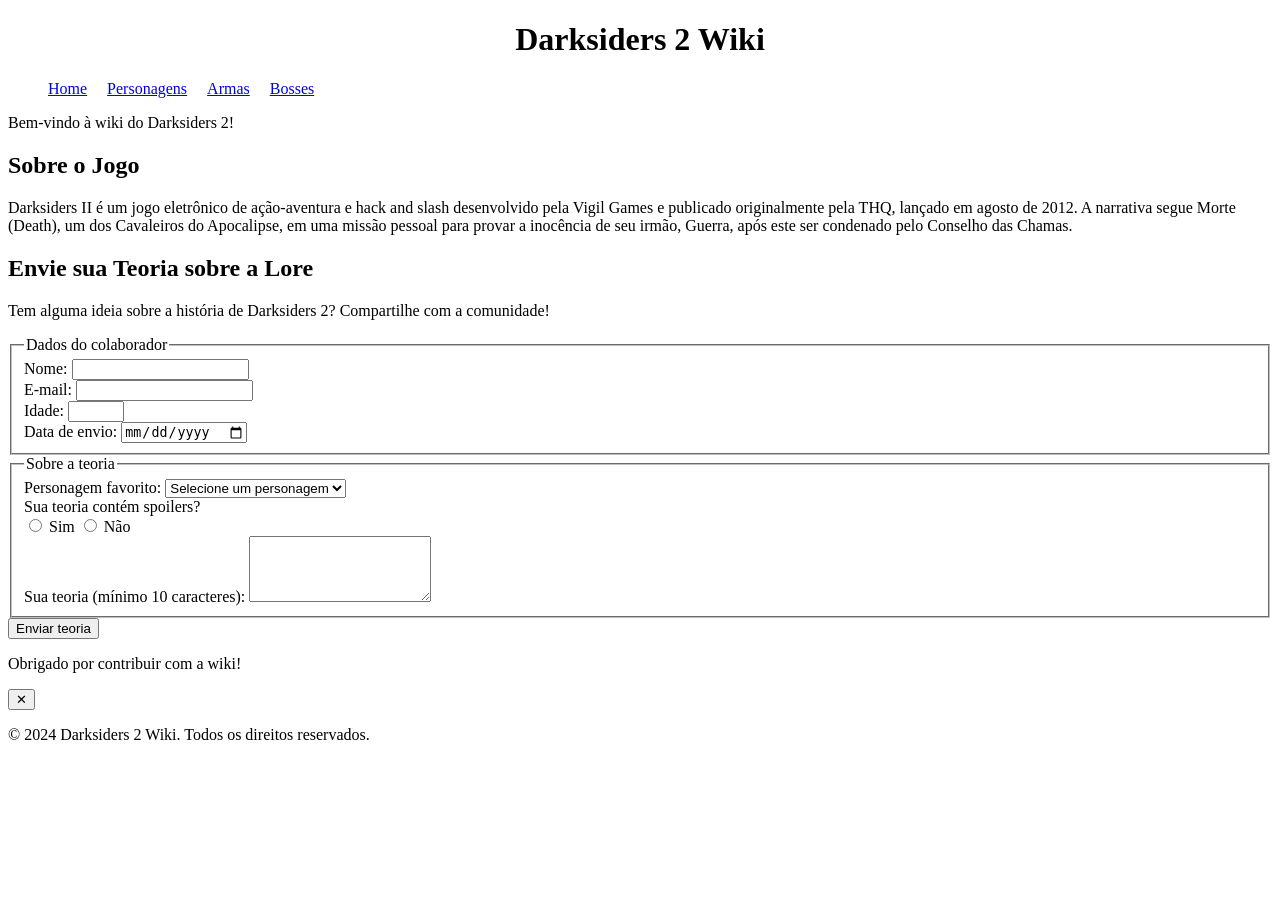
<file: Projeto Darksiders 2 wiki/index.html>
<!DOCTYPE html>
<html lang="pt-Br">
<head>
    <meta charset="UTF-8">
    <meta name="viewport" content="width=device-width, initial-scale=1.0">
    <title>Darksiders 2 Wiki</title>
    <link rel="stylesheet" href="css/style.css">
    <link href="baixados.webp" rel="icon" type="image/x-icon">
</head>
<body>
    <header>
        <h1>Darksiders 2 Wiki</h1>
        <nav>
            <ul>
                <li><a href="index.html">Home</a></li>
                <li><a href="personagens.html">Personagens</a></li>
                <li><a href="armas.html">Armas</a></li>
                <li><a href="bosses.html">Bosses</a></li>
            </ul>
        </nav>
    </header>

    <main>
        <p>Bem-vindo à wiki do Darksiders 2!</p>

        <section aria-labelledby="sobre-heading">
            <h2 id="sobre-heading">Sobre o Jogo</h2>
            <p>
                Darksiders II é um jogo eletrônico de ação-aventura e hack and slash
                desenvolvido pela Vigil Games e publicado originalmente pela THQ,
                lançado em agosto de 2012. A narrativa segue Morte (Death), um dos
                Cavaleiros do Apocalipse, em uma missão pessoal para provar a
                inocência de seu irmão, Guerra, após este ser condenado pelo
                Conselho das Chamas.
            </p>
        </section>

        <section aria-labelledby="teoria-heading">
            <h2 id="teoria-heading">Envie sua Teoria sobre a Lore</h2>
            <p>Tem alguma ideia sobre a história de Darksiders 2? Compartilhe com a comunidade!</p>

            <form novalidate>
                <fieldset>
                    <legend>Dados do colaborador</legend>

                    <div>
                        <label for="nome">Nome:</label>
                        <input
                            type="text"
                            id="nome"
                            name="nome"
                            required
                            minlength="2"
                            autocomplete="name"
                        >
                    </div>

                    <div>
                        <label for="email">E-mail:</label>
                        <input
                            type="email"
                            id="email"
                            name="email"
                            required
                            autocomplete="email"
                        >
                    </div>

                    <div>
                        <label for="idade">Idade:</label>
                        <input
                            type="number"
                            id="idade"
                            name="idade"
                            min="10"
                            max="120"
                        >
                    </div>

                    <div>
                        <label for="data-envio">Data de envio:</label>
                        <input
                            type="date"
                            id="data-envio"
                            name="data-envio"
                        >
                    </div>
                </fieldset>

                <fieldset>
                    <legend>Sobre a teoria</legend>

                    <div>
                        <label for="personagem">Personagem favorito:</label>
                        <select id="personagem" name="personagem">
                            <option value="">Selecione um personagem</option>
                            <option value="morte">Morte</option>
                            <option value="guerra">Guerra</option>
                            <option value="furia">Fúria</option>
                            <option value="discordia">Discórdia</option>
                        </select>
                    </div>

                    <div>
                        <span id="spoiler-legend">Sua teoria contém spoilers?</span>
                        <div role="group" aria-labelledby="spoiler-legend">
                            <label for="spoiler-sim">
                                <input
                                    type="radio"
                                    id="spoiler-sim"
                                    name="spoiler"
                                    value="sim"
                                >
                                Sim
                            </label>
                            <label for="spoiler-nao">
                                <input
                                    type="radio"
                                    id="spoiler-nao"
                                    name="spoiler"
                                    value="nao"
                                >
                                Não
                            </label>
                        </div>
                    </div>

                    <div>
                        <label for="teoria">Sua teoria (mínimo 10 caracteres):</label>
                        <textarea
                            id="teoria"
                            name="teoria"
                            required
                            minlength="10"
                            rows="4"
                        ></textarea>
                    </div>
                </fieldset>

                <button type="submit">Enviar teoria</button>
            </form>
        </section>
    </main>

    <!-- Exemplo de alerta com botão de ícone acessível (Desafio Extra) -->
    <div role="alert" id="alerta-exemplo">
        <p>Obrigado por contribuir com a wiki!</p>
        <button type="button" aria-label="Fechar alerta">✕</button>
    </div>

    <footer>
        <p>&copy; 2024 Darksiders 2 Wiki. Todos os direitos reservados.</p>
    </footer>
</body>
</html>
</file>
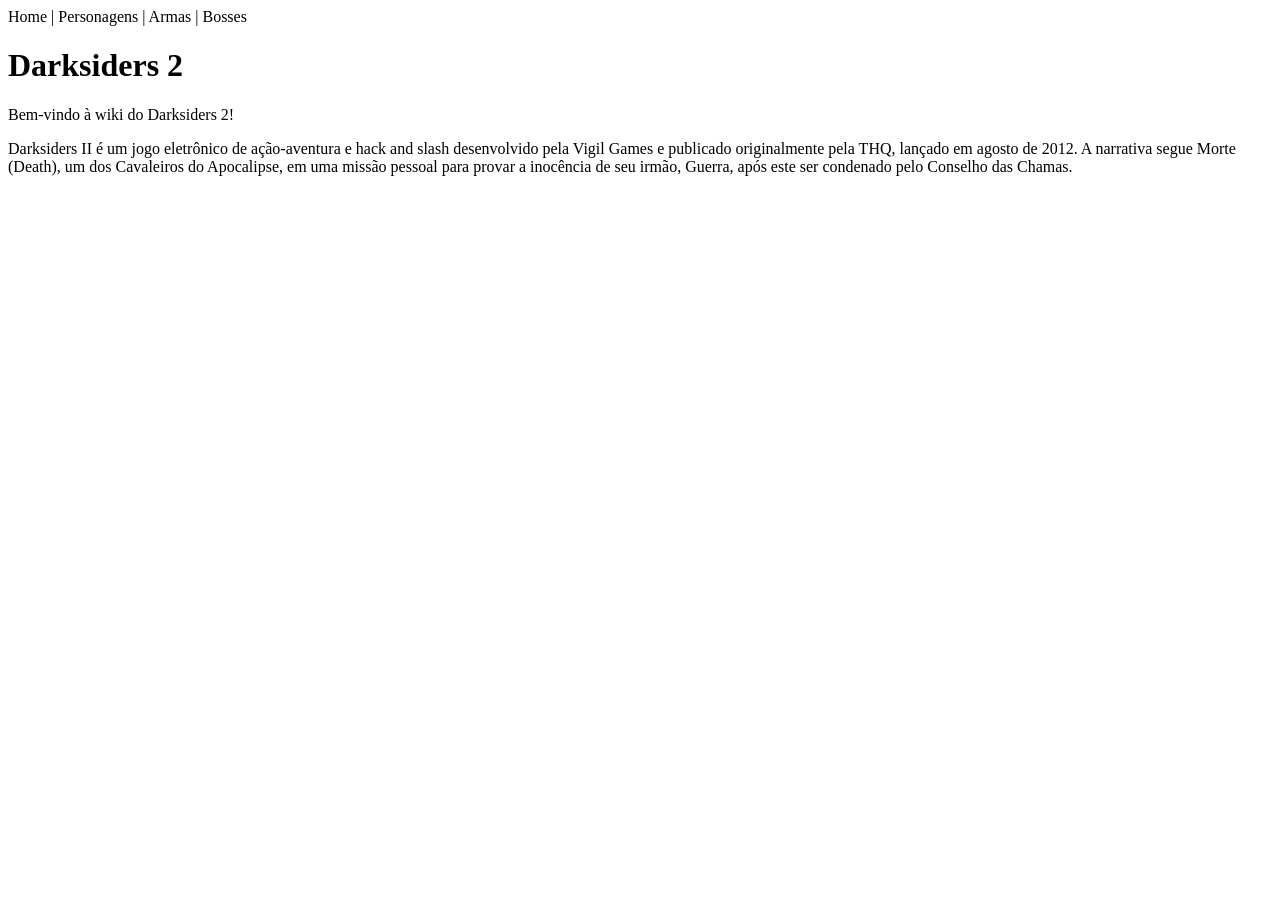
<file: Projeto Darksiders 2/Projeto_Darksiders2/index.html>
<!DOCTYPE html>
<html lang="pt-Br">
<head>
    <meta charset="UTF-8">
    <meta name="viewport" content="width=device-width, initial-scale=1.0">
    <title>Darksiders 2 Wiki</title>
</head>
<body>
    <nav>Home | Personagens | Armas | Bosses</nav>
    <main>
        <h1>Darksiders 2</h1>
        <p>Bem-vindo à wiki do Darksiders 2!</p>
    </main>
    <section>Darksiders II é um jogo eletrônico de ação-aventura e hack and slash desenvolvido pela Vigil Games e publicado originalmente pela THQ, lançado em agosto de 2012.  A narrativa segue Morte (Death), um dos Cavaleiros do Apocalipse, em uma missão pessoal para provar a inocência de seu irmão, Guerra, após este ser condenado pelo Conselho das Chamas. </section>
</body>
</html>
</file>
<file: Projeto Darksiders 2 wiki/css/style.css>
nav ul {
    list-style-type: none;
    display: flex;
    gap: 20px;
}
h1 {
    text-align: center;
}
</file>
